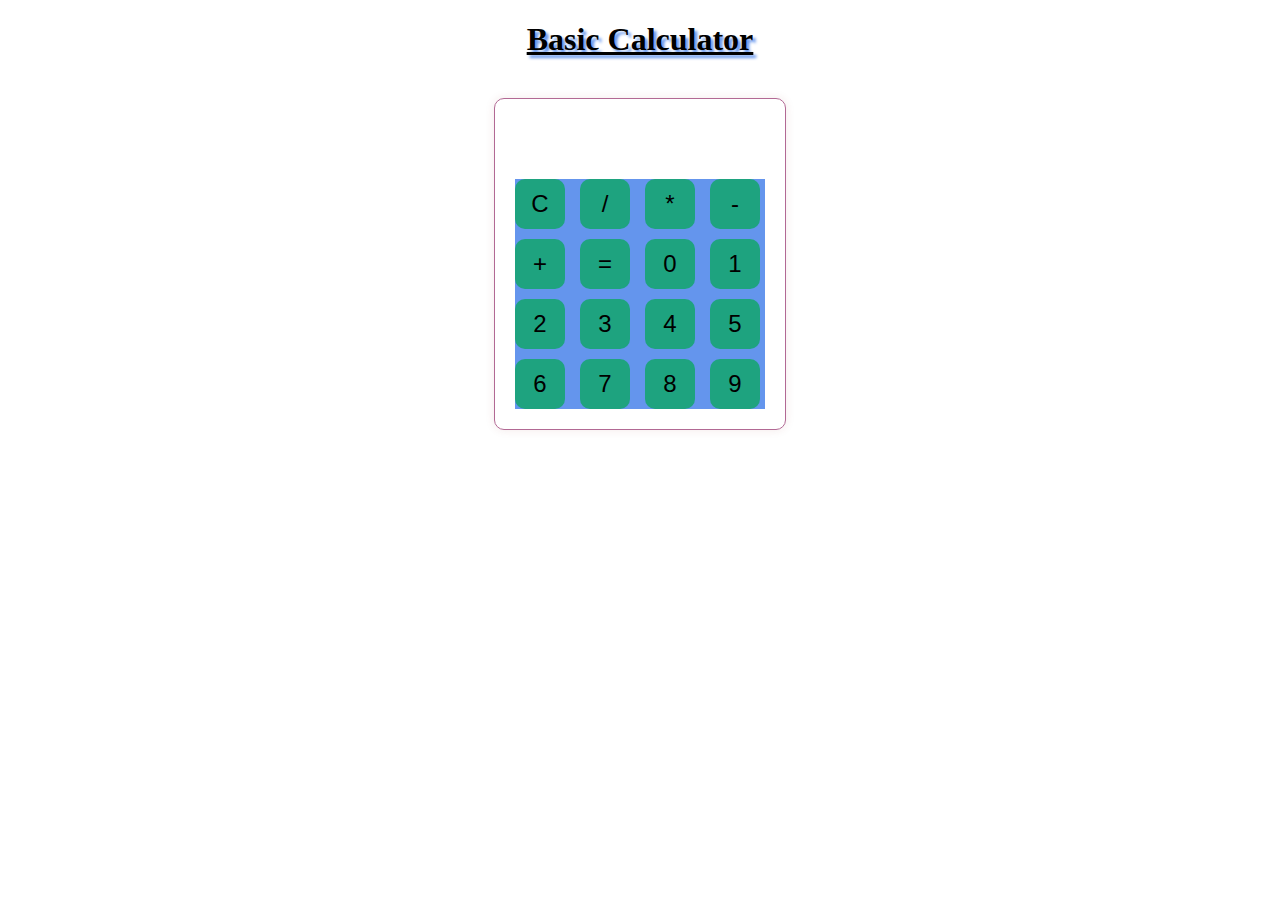
<file: Calculator/index.html>
<!DOCTYPE html>
<html lang="en">
<head>
    <meta charset="UTF-8">
    <meta name="viewport" content="width=device-width, initial-scale=1.0">
    <title>Basic Calculator</title>
    <link rel="stylesheet" href="style.css">
</head>
<body>
    <h1>Basic Calculator</h1>
    <div class="calculator">
        <input type="text" id="display" readonly>
        <div class="button-container">
            <button id="clear">C</button>
            <button id="divide">/</button>
            <button id="multiply">*</button>
            <button id="subtract">-</button>
            <button id="add">+</button>
            <button id="equals">=</button>
            <button id="0">0</button>
            <button id="1">1</button>
            <button id="2">2</button>
            <button id="3">3</button>
            <button id="4">4</button>
            <button id="5">5</button>
            <button id="6">6</button>
            <button id="7">7</button>
            <button id="8">8</button>
            <button id="9">9</button>
        </div>
    </div>

    <script src="main.js"></script>
</body>
</html>
</file>
<file: Calculator/style.css>
h1{
    text-align: center;
    text-decoration: underline;
    text-shadow: 3px 3px 3px cornflowerblue;
}
.calculator {
    width: 250px;
    margin: 40px auto;
    padding: 20px;
    border: 1px solid #b26994;
    border-radius: 10px;
    box-shadow: 0 0 10px rgba(137, 38, 38, 0.1);
}

.button-container {
    display: grid;
    grid-template-columns: repeat(4, 1fr);
    gap: 10px;
    background-color:cornflowerblue ;
}

button {
    width: 50px;
    height: 50px;
    font-size: 24px;
    border: none;
    border-radius: 10px;
    background-color: #1ea37f;
    cursor: pointer;
}

button:hover {
    background-color: hwb(330 89% 7%);
}

#display {
    width: 100%;
    height: 40px;
    font-size: 24px;
    padding: 10px;
    border: none;
    border-radius: 10px;
    background-color: white;
    text-align: right;
}
</file>
